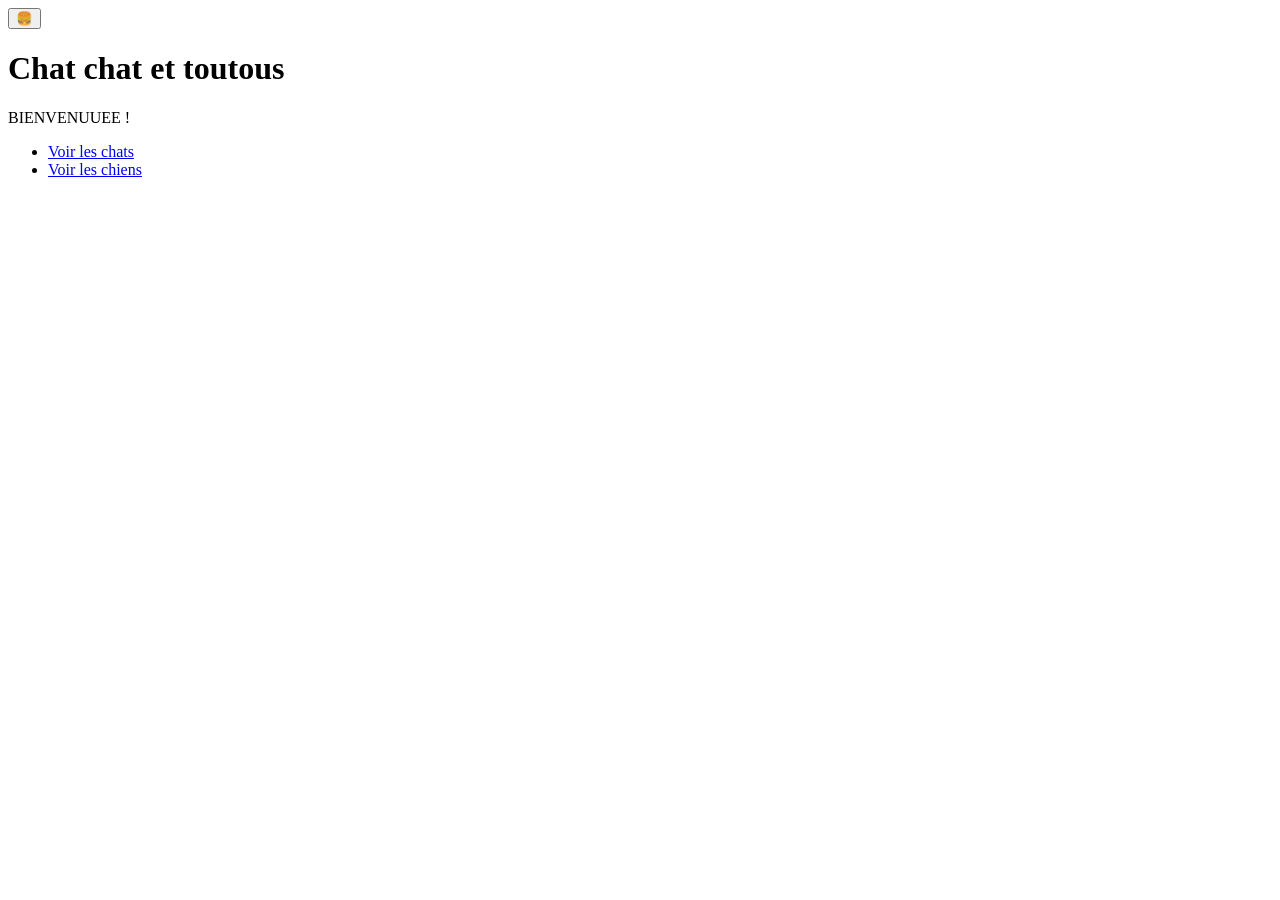
<file: index.html>
<!DOCTYPE html>
<html lang="fr">

<head>
  <meta charset="utf-8">
  <meta name="viewport" content="width=device-width, initial-scale=1">
  <title>Test de menu</title>
  <link rel="stylesheet" href="css/style.css">
</head>

<body>
  <header class="header header--home">

    <!-- Menu principal -->
    <button class="burger" type="button" popovertarget="menu" aria-label="Menu">
    🍔
    </button>

    <!-- Placer le focus sur le bouton de fermeture -->
    <nav class="menu" id="menu" popover aria-label="Main menu">
      <button
      class="menu__close burger burger--close"
      type="button"
      popovertarget="menu"
      popovertargetaction="hide"
      aria-label="Close the menu"
      autofocus
      >  🍔
      </button>
 <h4>Menuuuuuu</h4>
      <ul>
        <li><a href="index.html">Accueil !</a></li>
        <li>
          <a href="cats/index.html">Chats !</a>
          <ul>
            <li><a href="cats/chat-1.html">chat N°1</a></li>
            <li><a href="cats/chat-2.html">chat N°2</a></li>
          </ul>
        </li>
        <li>
          <a href="dogs/index.html">Chiens !</a>
          <ul>
            <li><a href="dogs/chien-1.html">chien N°1</a></li>
            <li><a href="dogs/chien-2.html">chien N°2</a></li>
          </ul>
        </li>
      </ul>
    </nav>
  </header>

  <main>
    <h1>Chat chat et toutous</h1>
    <p>BIENVENUUEE ! </p>
    <ul>
      <li><a href="cats/index.html">Voir les chats</a></li>
      <li><a href="dogs/index.html">Voir les chiens</a></li>
    </ul>
  </main>
</body>

</html>
</file>
<file: css/style.css>
/* --- menu (popover plein écran) ------------------------------------------ */
/* La feuille du navigateur a déjà fixé le panneau à l'écran
   (position: fixed; inset: 0) : on l'étire, sans positionner. */
.menu {
  width: 100%;
  height: 100%;
  border: 0;
  /* … on complète le bloc existant … */
  /* def que la transition se fera en 400 ms  */
  transition: 400ms allow-discrete;

  opacity: 0;
}


.menu:popover-open {
    
  opacity: 1;
  
}


/* Page figée tant que le menu est ouvert.
   :has() — extrait fourni : seul moyen, en CSS, de faire remonter l'état
   du menu jusqu'à la page. */
html:has(.menu:popover-open) {
  overflow: hidden;
}

/* --- burger ---------------------------- */
.burger {
  cursor: pointer;
}


@starting-style {
  .menu:popover-open {
    opacity: 0;
  }
}

/* À l'ouverture, même position « hamburger » */
@starting-style {
  .menu:popover-open .burger--close {
    transform: none;
  }
}

.menu:popover-open .burger--close {
  transform: rotate(90deg);
  transition: 400ms;
}

@media (prefers-reduced-motion: reduce) {
  .menu,
  .menu .burger--close {
    transition: none;
  }
}
</file>
